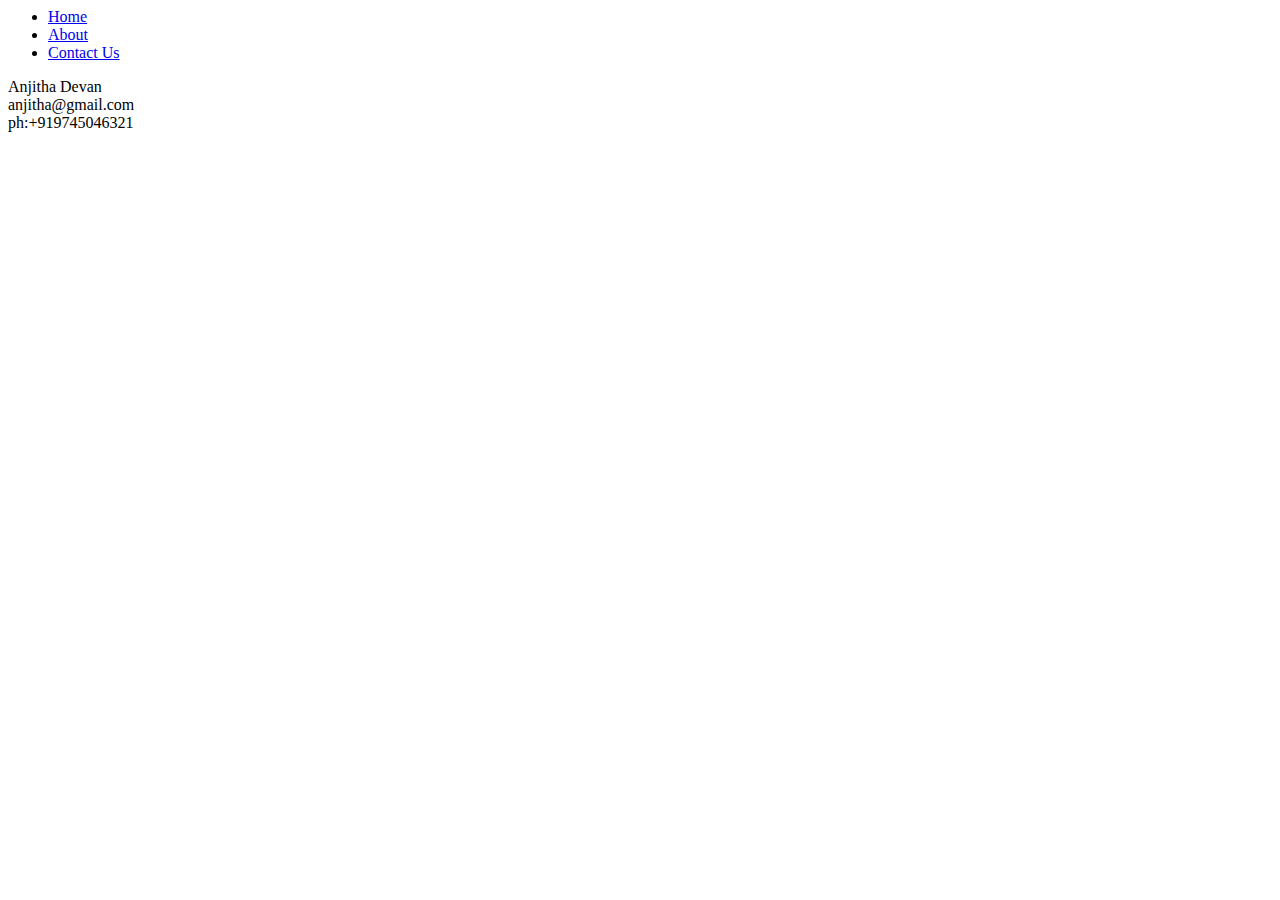
<file: myapp/templates/myapp/contact.html>
<html>
<head>
<title>my site</title>
</head>
<body>
	<ul id="navlist">
      <li><a href="http:anjithadevan5.pythonanywhere.com/myapp/account/">Home</a></li>
      <li><a href="http:anjithadevan5.pythonanywhere.com/myapp/about/">About</a></li>
      <li><a href="http:anjithadevan5.pythonanywhere.com/myapp/contact/">Contact Us</a></li>
    </ul>
    <div id="contactdetails">
    Anjitha Devan</br>
    anjitha@gmail.com</br>
    ph:+919745046321
    </div>
</body>
</html>
</file>
